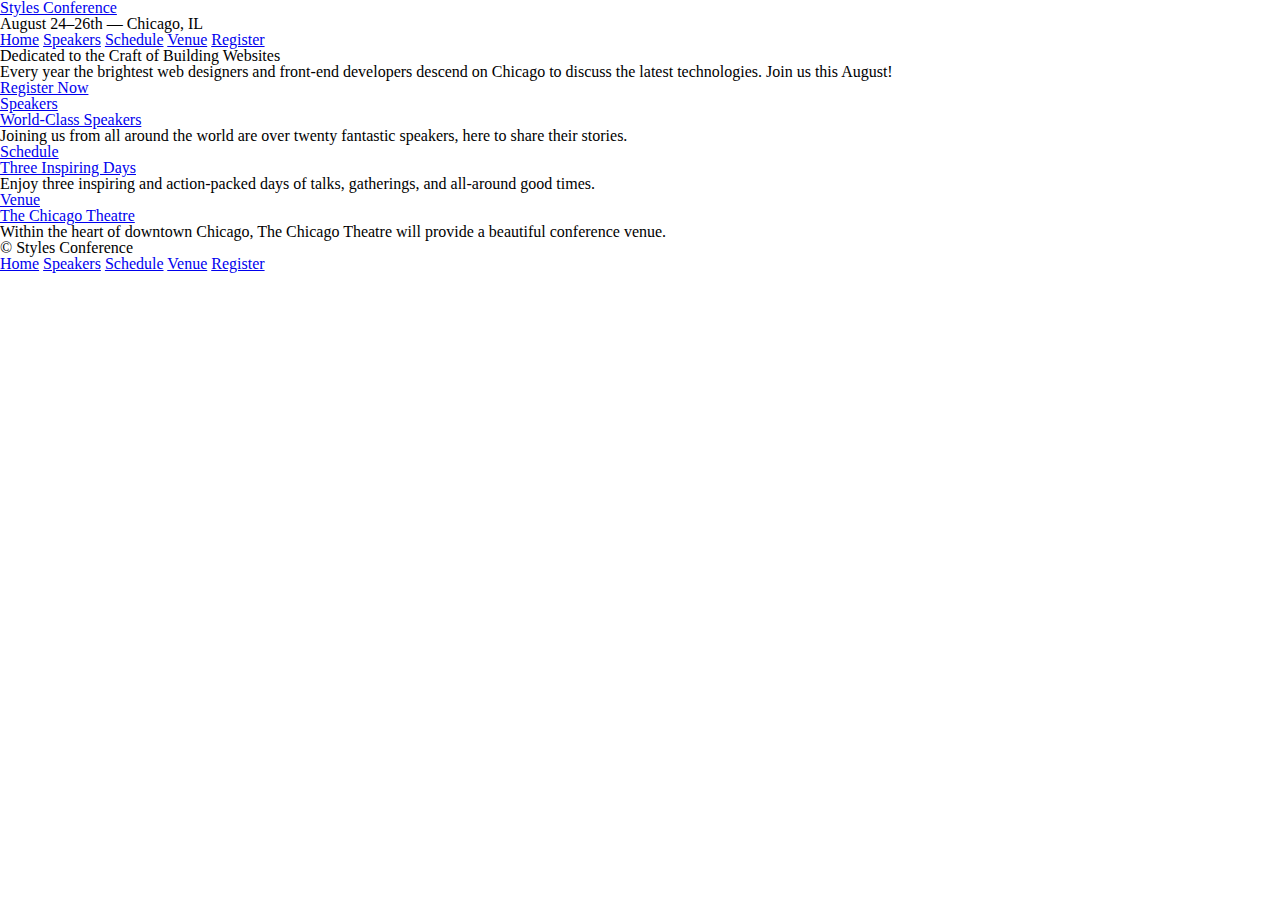
<file: index.html>
<!DOCTYPE html>
<html lang="en">

<head>
    <meta charset="utf-8">
    <title>Styles Conference</title>
    <link rel="stylesheet" href="./assets/stylesheets/main.css" <link>
</head>

<body>
    <header class="container">
        <h1>
            <a href="index.html">Styles Conference</a>
        </h1>
        <h3>August 24&ndash;26th &mdash; Chicago, IL</h3>
        <nav>
            <a href="index.html">Home</a>
            <a href="speakers.html">Speakers</a>
            <a href="schedule.html">Schedule</a>
            <a href="venue.html">Venue</a>
            <a href="register.html">Register</a>
        </nav>
    </header>
    <section class="hero container">
        <h2>Dedicated to the Craft of Building Websites</h2>
        <p>Every year the brightest web designers and front-end developers descend on Chicago to discuss the latest
            technologies. Join us this August!
        </p>
        <a class="btn btn-alt" href="register.html">Register Now</a>
    </section>
    <section class="container">
        <section>
            <a href="speakers.html">
                <h5>Speakers</h5>
                <h3>World-Class Speakers</h3>
            </a>
            <p>Joining us from all around the world are over twenty fantastic speakers, here to share their stories.</p>
        </section>
        <section>
            <a href="schedule.html">
                <h5>Schedule</h5>
                <h3>Three Inspiring Days</h3>
            </a>
            <p>Enjoy three inspiring and action-packed days of talks, gatherings, and all-around good times.</p>
        </section>
        <section>
            <a href="venue.html">
                <h5>Venue</h5>
                <h3>The Chicago Theatre</h3>
            </a>
            <p>Within the heart of downtown Chicago, The Chicago Theatre will provide a beautiful conference venue.</p>
        </section>
    </section>
    <footer class="container">
        <small>&copy; Styles Conference</small>
        <nav>
            <a href="index.html">Home</a>
            <a href="speakers.html">Speakers</a>
            <a href="schedule.html">Schedule</a>
            <a href="venue.html">Venue</a>
            <a href="register.html">Register</a>
        </nav>
    </footer>
</body>

</html>
</file>
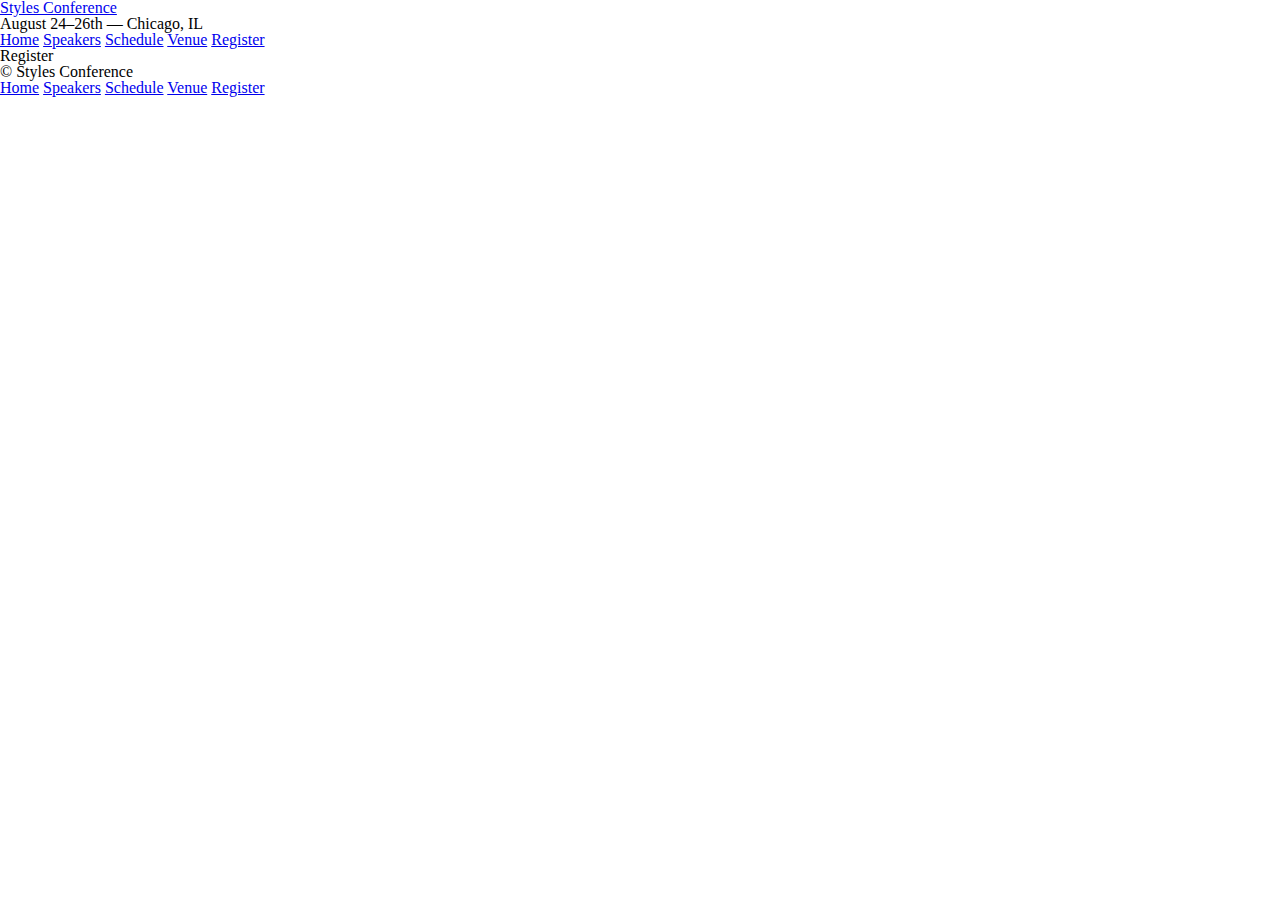
<file: register.html>
<!DOCTYPE html>
<html lang="en">

<head>
    <meta charset="utf-8">
    <title>Styles Conference</title>
    <link rel="stylesheet" href="./assets/stylesheets/main.css"<link>
</head>

<body>
    <header>
        <h1>
            <a href="index.html">Styles Conference</a>
        </h1>
        <h3>August 24&ndash;26th &mdash; Chicago, IL</h3>
        <nav>
            <a href="index.html">Home</a>
            <a href="speakers.html">Speakers</a>
            <a href="schedule.html">Schedule</a>
            <a href="venue.html">Venue</a>
            <a href="register.html">Register</a>
        </nav>
    </header>
    <section>
        Register
    </section>
    <footer>
        <small>&copy; Styles Conference</small>
        <nav>
            <a href="index.html">Home</a>
            <a href="speakers.html">Speakers</a>
            <a href="schedule.html">Schedule</a>
            <a href="venue.html">Venue</a>
            <a href="register.html">Register</a>
        </nav>
    </footer>
</body>

</html>
</file>
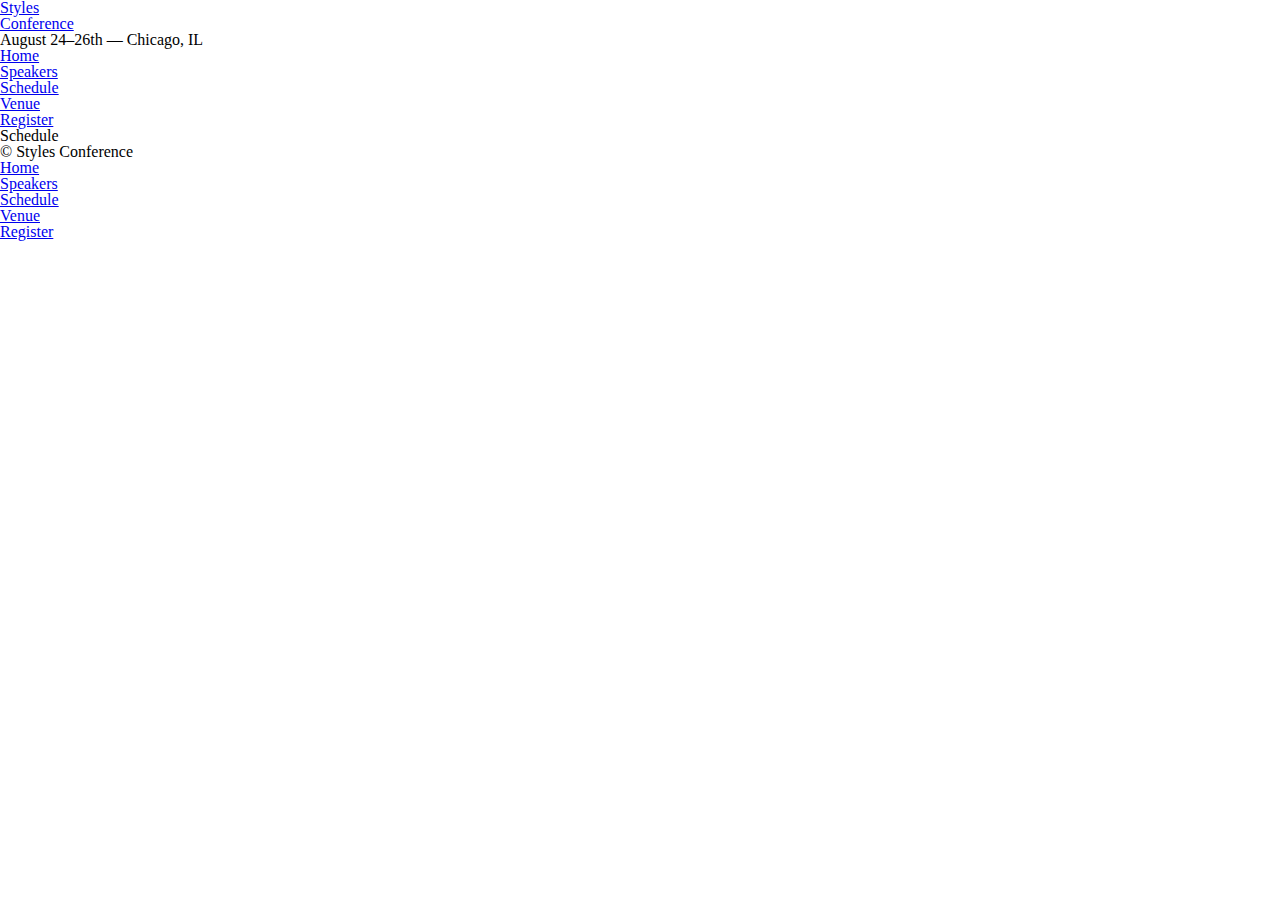
<file: schedule.html>
<!DOCTYPE html>
<html lang="en">

<head>
    <meta charset="utf-8">
    <title>Styles Conference</title>
    <link rel="stylesheet" href="./assets/stylesheets/main.css">
    <link rel="stylesheet" href="http://fonts.googleapis.com/css?family=Lato:100,300,400">
</head>

<body>
    <header class="primary-header container group">
        <h1 class="logo">
            <a href="index.html">Styles <br> Conference</a>
        </h1>
        <h3 class="tagline">August 24&ndash;26th &mdash; Chicago, IL</h3>
        <nav class="nav primary-nav">
            <ul>
                <li><a href="index.html">Home</a></li><!--
             --><li><a href="speakers.html">Speakers</a></li><!--
             --><li><a href="schedule.html">Schedule</a></li><!--
             --><li><a href="venue.html">Venue</a></li><!--
             --><li><a href="register.html">Register</a></li>
            </ul>
        </nav>
    </header>
    <section>
        Schedule
    </section>
    <footer class="primary-footer container group">
        <small>&copy; Styles Conference</small>
        <nav class="nav">
            <ul>
                <li><a href="index.html">Home</a></li><!--
                --><li><a href="speakers.html">Speakers</a></li><!--
                --><li><a href="schedule.html">Schedule</a></li><!--
                --><li><a href="venue.html">Venue</a></li><!--
                --><li><a href="register.html">Register</a></li>
            </ul>
        </nav>
    </footer>
</body>

</html>
</file>
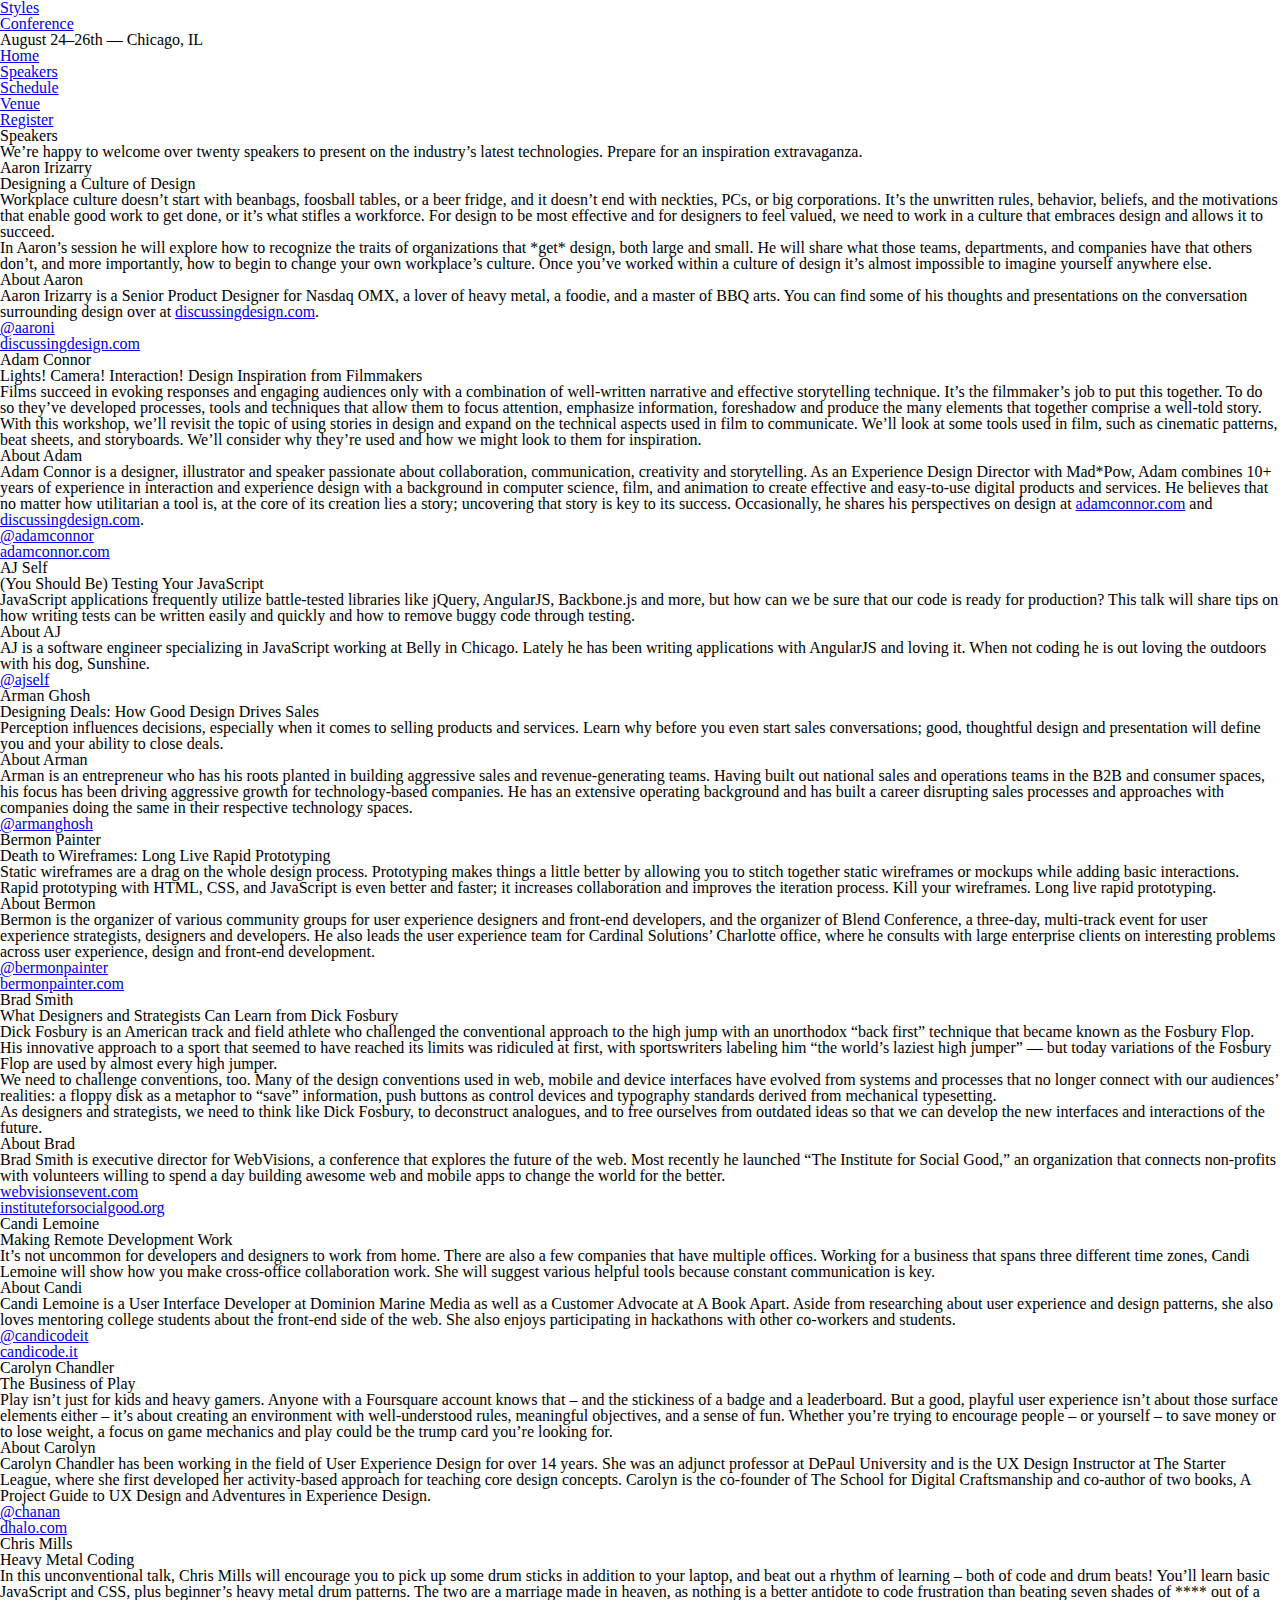
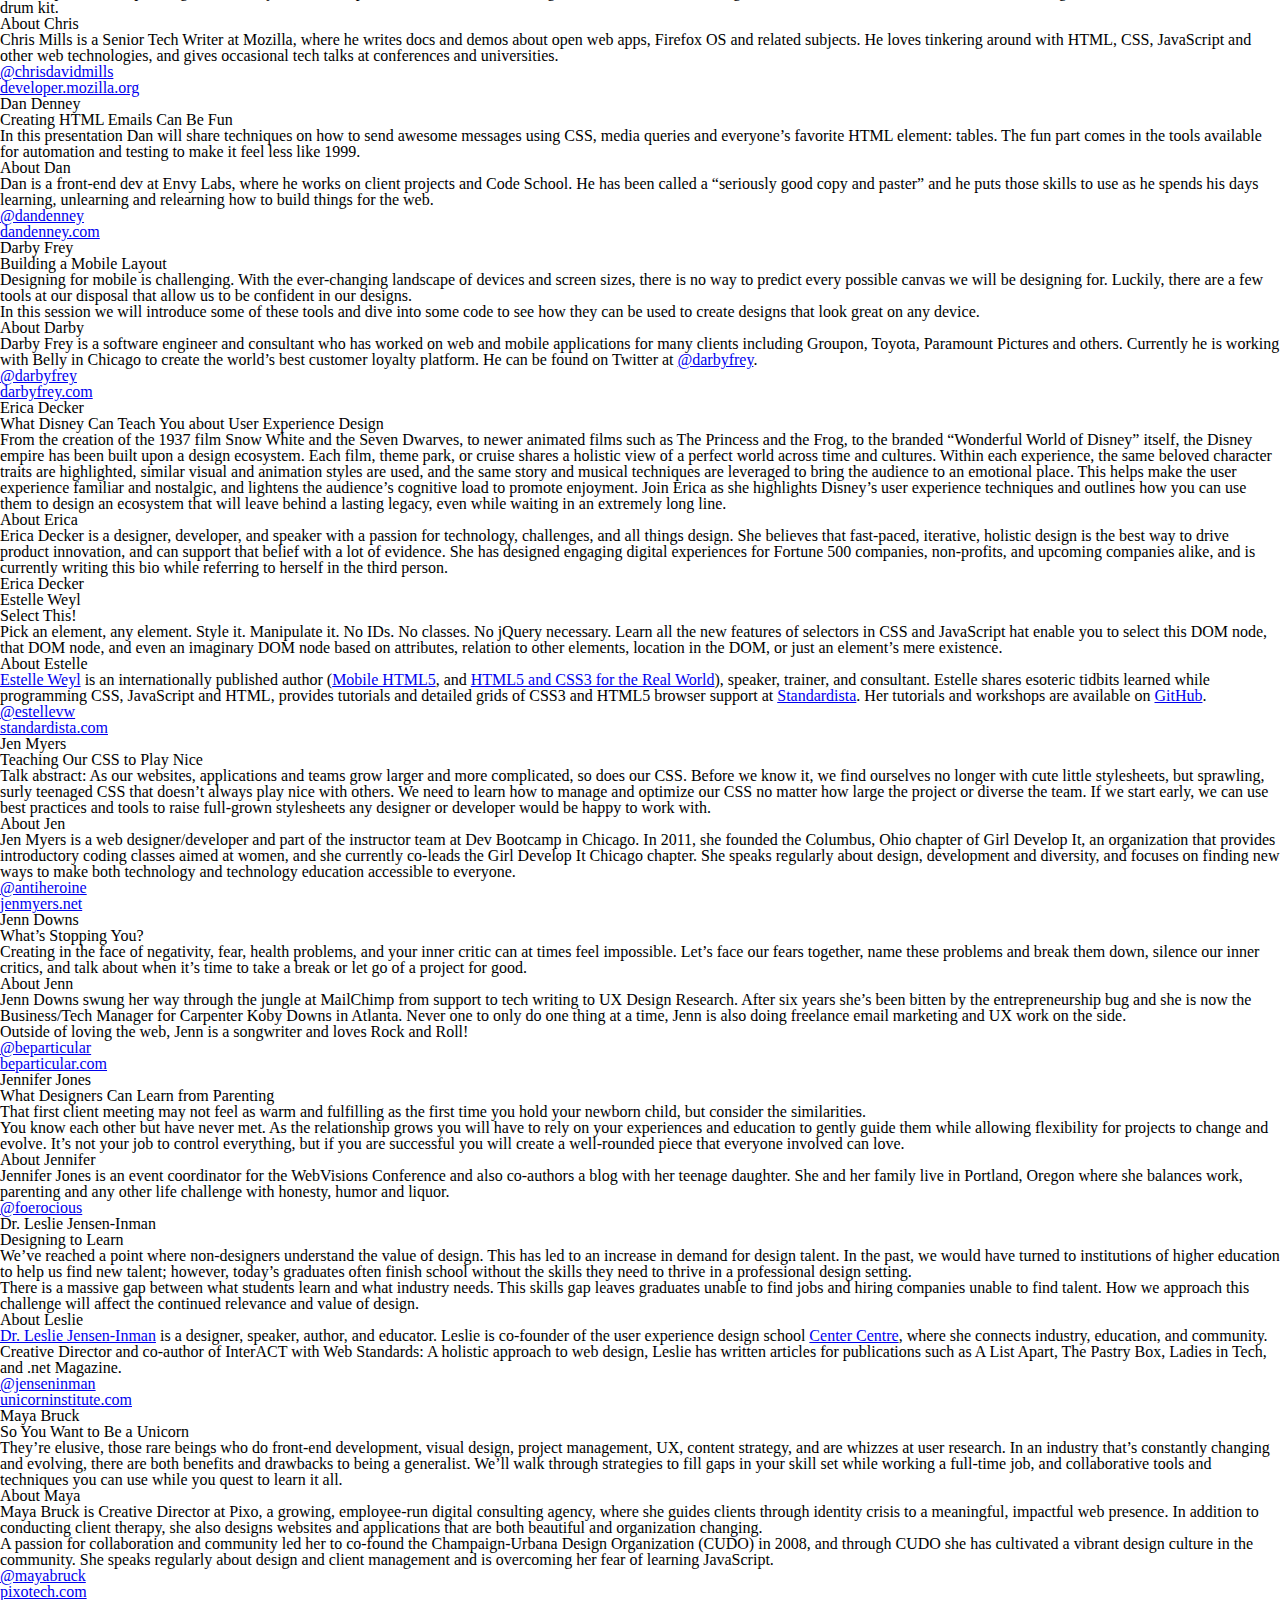
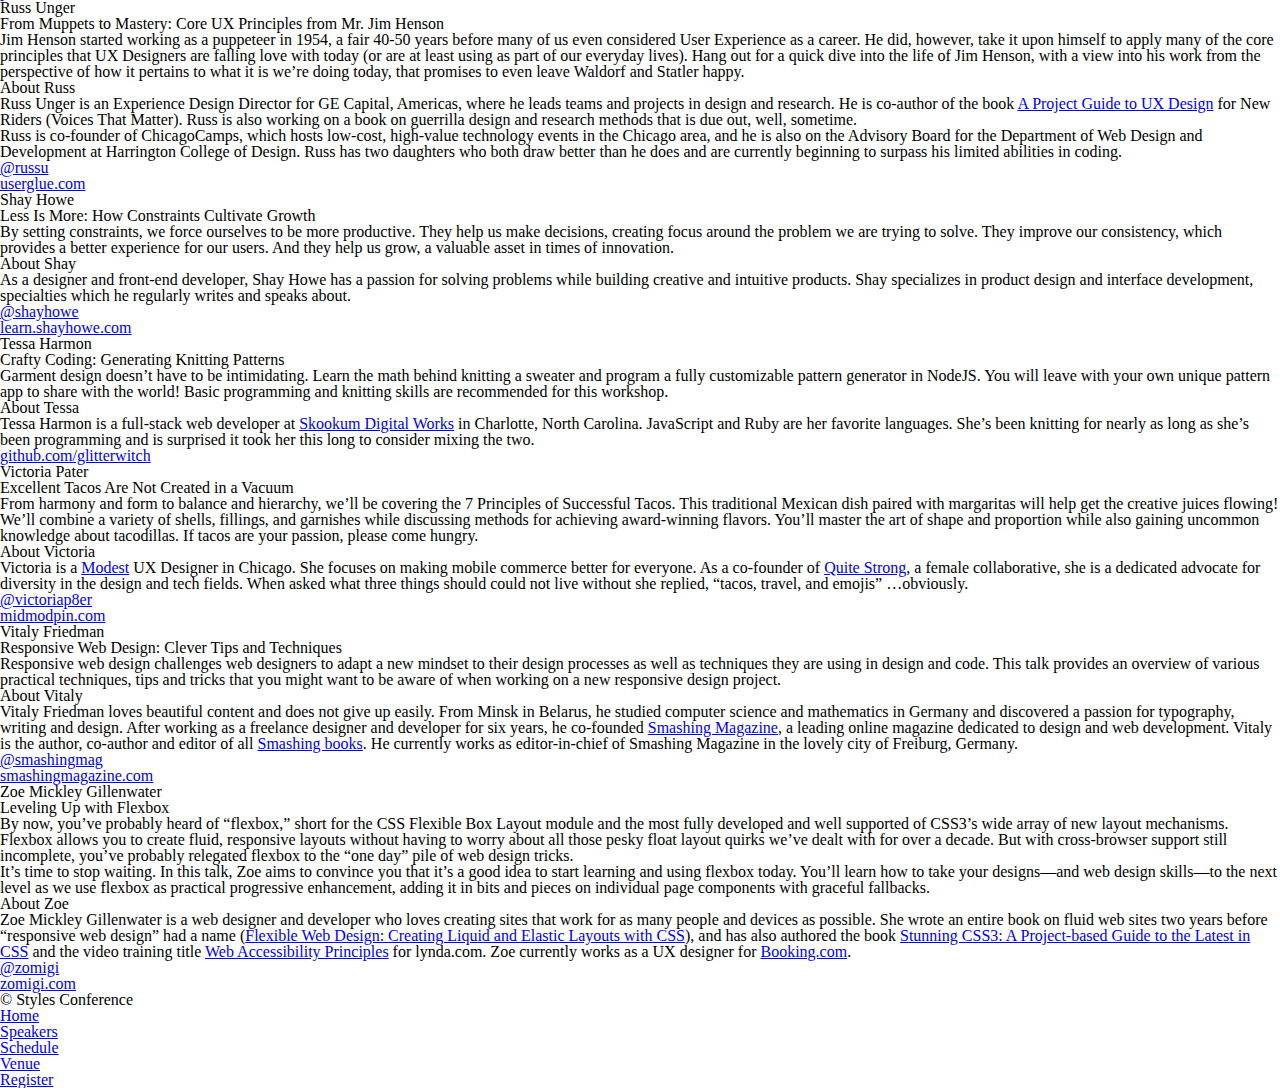
<file: speakers.html>
<!DOCTYPE html>
<html lang="en">

<head>
    <meta charset="utf-8">
    <title>Styles Conference</title>
    <link rel="stylesheet" href="./assets/stylesheets/main.css">
    <link rel="stylesheet" href="http://fonts.googleapis.com/css?family=Lato:100,300,400">
</head>

<body>
    <header class="primary-header container group">
        <h1 class="logo">
            <a href="index.html">Styles <br> Conference</a>
        </h1>
        <h3 class="tagline">August 24&ndash;26th &mdash; Chicago, IL</h3>
        <nav class="nav primary-nav">
            <ul>
                <li><a href="index.html">Home</a></li><!--
             --><li><a href="speakers.html">Speakers</a></li><!--
             --><li><a href="schedule.html">Schedule</a></li><!--
             --><li><a href="venue.html">Venue</a></li><!--
             --><li><a href="register.html">Register</a></li>
            </ul>
        </nav>
    </header>
    <section class="row-alt">
        <div class="lead container">
            <h1>Speakers</h1>
            <p>We&#8217;re happy to welcome over twenty speakers to present on the industry&#8217;s latest technologies.
                Prepare for an inspiration extravaganza.</p>
        </div>
        <section class="row">
            <div class="grid">

        <!-- Aaron Irizarry -->

        <section class="speaker" id="aaron-irizarry">

          <div class="col-2-3">

            <h2>Aaron Irizarry</h2>
            <h5>Designing a Culture of Design</h5>

            <p>Workplace culture doesn’t start with beanbags, foosball tables, or a beer fridge, and it doesn’t end with neckties, PCs, or big corporations. It’s the unwritten rules, behavior, beliefs, and the motivations that enable good work to get done, or it’s what stifles a workforce. For design to be most effective and for designers to feel valued, we need to work in a culture that embraces design and allows it to succeed.</p>

            <p>In Aaron’s session he will explore how to recognize the traits of organizations that *get* design, both large and small. He will share what those teams, departments, and companies have that others don’t, and more importantly, how to begin to change your own workplace’s culture. Once you’ve worked within a culture of design it’s almost impossible to imagine yourself anywhere else.</p>

            <h5>About Aaron</h5>

            <p>Aaron Irizarry is a Senior Product Designer for Nasdaq OMX, a lover of heavy metal, a foodie, and a master of BBQ arts. You can find some of his thoughts and presentations on the conversation surrounding design over at <a href="http://www.discussingdesign.com/">discussingdesign.com</a>.</p>

          </div><!--

          --><aside class="col-1-3">
            <div class="speaker-info">

              <ul>
                <li><a href="https://twitter.com/aaroni">@aaroni</a></li>
                <li><a href="http://www.discussingdesign.com/">discussingdesign.com</a></li>
              </ul>

            </div>
          </aside>

        </section>

        <!-- Adam Connor -->

        <section class="speaker" id="adam-connor">

          <div class="col-2-3">

            <h2>Adam Connor</h2>
            <h5>Lights! Camera! Interaction! Design Inspiration from Filmmakers</h5>

            <p>Films succeed in evoking responses and engaging audiences only with a combination of well-written narrative and effective storytelling technique. It’s the filmmaker’s job to put this together. To do so they’ve developed processes, tools and techniques that allow them to focus attention, emphasize information, foreshadow and produce the many elements that together comprise a well-told story.</p>

            <p>With this workshop, we’ll revisit the topic of using stories in design and expand on the technical aspects used in film to communicate. We’ll look at some tools used in film, such as cinematic patterns, beat sheets, and storyboards. We’ll consider why they’re used and how we might look to them for inspiration.</p>

            <h5>About Adam</h5>

            <p>Adam Connor is a designer, illustrator and speaker passionate about collaboration, communication, creativity and storytelling. As an Experience Design Director with Mad*Pow, Adam combines 10+ years of experience in interaction and experience design with a background in computer science, film, and animation to create effective and easy-to-use digital products and services. He believes that no matter how utilitarian a tool is, at the core of its creation lies a story; uncovering that story is key to its success. Occasionally, he shares his perspectives on design at <a href="http://adamconnor.com/">adamconnor.com</a> and <a href="http://www.discussingdesign.com/">discussingdesign.com</a>.</p>

          </div><!--

          --><aside class="col-1-3">
            <div class="speaker-info">

              <ul>
                <li><a href="https://twitter.com/adamconnor">@adamconnor</a></li>
                <li><a href="http://adamconnor.com/">adamconnor.com</a></li>
              </ul>

            </div>
          </aside>

        </section>

        <!-- AJ Self -->

        <section class="speaker" id="aj-self">

          <div class="col-2-3">

            <h2>AJ Self</h2>
            <h5>(You Should Be) Testing Your JavaScript</h5>

            <p>JavaScript applications frequently utilize battle-tested libraries like jQuery, AngularJS, Backbone.js and more, but how can we be sure that our code is ready for production? This talk will share tips on how writing tests can be written easily and quickly and how to remove buggy code through testing.</p>

            <h5>About AJ</h5>

            <p>AJ is a software engineer specializing in JavaScript working at Belly in Chicago. Lately he has been writing applications with AngularJS and loving it. When not coding he is out loving the outdoors with his dog, Sunshine.</p>

          </div><!--

          --><aside class="col-1-3">
            <div class="speaker-info">

              <ul>
                <li><a href="https://twitter.com/ajself">@ajself</a></li>
              </ul>

            </div>
          </aside>

        </section>

        <!-- Arman Ghosh -->

        <section class="speaker" id="arman-ghosh">

          <div class="col-2-3">

            <h2>Arman Ghosh</h2>
            <h5>Designing Deals: How Good Design Drives Sales</h5>

            <p>Perception influences decisions, especially when it comes to selling products and services. Learn why before you even start sales conversations; good, thoughtful design and presentation will define you and your ability to close deals.</p>

            <h5>About Arman</h5>

            <p>Arman is an entrepreneur who has his roots planted in building aggressive sales and revenue-generating teams. Having built out national sales and operations teams in the B2B and consumer spaces, his focus has been driving aggressive growth for technology-based companies. He has an extensive operating background and has built a career disrupting sales processes and approaches with companies doing the same in their respective technology spaces.</p>

          </div><!--

          --><aside class="col-1-3">
            <div class="speaker-info">

              <ul>
                <li><a href="https://twitter.com/armanghosh">@armanghosh</a></li>
              </ul>

            </div>
          </aside>

        </section>

        <!-- Bermon Painter -->

        <section class="speaker" id="bermon-painter">

          <div class="col-2-3">

            <h2>Bermon Painter</h2>
            <h5>Death to Wireframes: Long Live Rapid Prototyping</h5>

            <p>Static wireframes are a drag on the whole design process. Prototyping makes things a little better by allowing you to stitch together static wireframes or mockups while adding basic interactions. Rapid prototyping with HTML, CSS, and JavaScript is even better and faster; it increases collaboration and improves the iteration process. Kill your wireframes. Long live rapid prototyping.</p>

            <h5>About Bermon</h5>

            <p>Bermon is the organizer of various community groups for user experience designers and front-end developers, and the organizer of Blend Conference, a three-day, multi-track event for user experience strategists, designers and developers. He also leads the user experience team for Cardinal Solutions’ Charlotte office, where he consults with large enterprise clients on interesting problems across user experience, design and front-end development.</p>

          </div><!--

          --><aside class="col-1-3">
            <div class="speaker-info">

              <ul>
                <li><a href="https://twitter.com/bermonpainter">@bermonpainter</a></li>
                <li><a href="http://bermonpainter.com/">bermonpainter.com</a></li>
              </ul>

            </div>
          </aside>

        </section>

        <!-- Brad Smith -->

        <section class="speaker" id="brad-smith">

          <div class="col-2-3">

            <h2>Brad Smith</h2>
            <h5>What Designers and Strategists Can Learn from Dick Fosbury</h5>

            <p>Dick Fosbury is an American track and field athlete who challenged the conventional approach to the high jump with an unorthodox “back first” technique that became known as the Fosbury Flop. His innovative approach to a sport that seemed to have reached its limits was ridiculed at first, with sportswriters labeling him “the world’s laziest high jumper” — but today variations of the Fosbury Flop are used by almost every high jumper.</p>

            <p>We need to challenge conventions, too. Many of the design conventions used in web, mobile and device interfaces have evolved from systems and processes that no longer connect with our audiences’ realities: a floppy disk as a metaphor to “save” information, push buttons as control devices and typography standards derived from mechanical typesetting.</p>

            <p>As designers and strategists, we need to think like Dick Fosbury, to deconstruct analogues, and to free ourselves from outdated ideas so that we can develop the new interfaces and interactions of the future.</p>

            <h5>About Brad</h5>

            <p>Brad Smith is executive director for WebVisions, a conference that explores the future of the web. Most recently he launched “The Institute for Social Good,” an organization that connects non-profits with volunteers willing to spend a day building awesome web and mobile apps to change the world for the better.</p>

          </div><!--

          --><aside class="col-1-3">
            <div class="speaker-info">

              <ul>
                <li><a href="http://www.webvisionsevent.com/">webvisionsevent.com</a></li>
                <li><a href="http://www.instituteforsocialgood.org/">instituteforsocialgood.org</a></li>
              </ul>

            </div>
          </aside>

        </section>

        <!-- Candi Lemoine -->

        <section class="speaker" id="candi-lemoine">

          <div class="col-2-3">

            <h2>Candi Lemoine</h2>
            <h5>Making Remote Development Work</h5>

            <p>It’s not uncommon for developers and designers to work from home. There are also a few companies that have multiple offices. Working for a business that spans three different time zones, Candi Lemoine will show how you make cross-office collaboration work. She will suggest various helpful tools because constant communication is key.</p>

            <h5>About Candi</h5>

            <p>Candi Lemoine is a User Interface Developer at Dominion Marine Media as well as a Customer Advocate at A Book Apart. Aside from researching about user experience and design patterns, she also loves mentoring college students about the front-end side of the web. She also enjoys participating in hackathons with other co-workers and students.</p>

          </div><!--

          --><aside class="col-1-3">
            <div class="speaker-info">

              <ul>
                <li><a href="https://twitter.com/candicodeit">@candicodeit</a></li>
                <li><a href="http://candicode.it/">candicode.it</a></li>
              </ul>

            </div>
          </aside>

        </section>

        <!-- Carolyn Chandler -->

        <section class="speaker" id="carolyn-chandler">

          <div class="col-2-3">

            <h2>Carolyn Chandler</h2>
            <h5>The Business of Play</h5>

            <p>Play isn’t just for kids and heavy gamers. Anyone with a Foursquare account knows that – and the stickiness of a badge and a leaderboard. But a good, playful user experience isn’t about those surface elements either – it’s about creating an environment with well-understood rules, meaningful objectives, and a sense of fun. Whether you’re trying to encourage people – or yourself – to save money or to lose weight, a focus on game mechanics and play could be the trump card you’re looking for.</p>

            <h5>About Carolyn</h5>

            <p>Carolyn Chandler has been working in the field of User Experience Design for over 14 years. She was an adjunct professor at DePaul University and is the UX Design Instructor at The Starter League, where she first developed her activity-based approach for teaching core design concepts. Carolyn is the co-founder of The School for Digital Craftsmanship and co-author of two books, <cite>A Project Guide to UX Design</cite> and <cite>Adventures in Experience Design</cite>.</p>

          </div><!--

          --><aside class="col-1-3">
            <div class="speaker-info">

              <ul>
                <li><a href="https://twitter.com/chanan">@chanan</a></li>
                <li><a href="http://www.dhalo.com/">dhalo.com</a></li>
              </ul>

            </div>
          </aside>

        </section>

        <!-- Chris Mills -->

        <section class="speaker" id="chris-mills">

          <div class="col-2-3">

            <h2>Chris Mills</h2>
            <h5>Heavy Metal Coding</h5>

            <p>In this unconventional talk, Chris Mills will encourage you to pick up some drum sticks in addition to your laptop, and beat out a rhythm of learning – both of code and drum beats! You’ll learn basic JavaScript and CSS, plus beginner’s heavy metal drum patterns. The two are a marriage made in heaven, as nothing is a better antidote to code frustration than beating seven shades of **** out of a drum kit.</p>

            <h5>About Chris</h5>

            <p>Chris Mills is a Senior Tech Writer at Mozilla, where he writes docs and demos about open web apps, Firefox OS and related subjects. He loves tinkering around with HTML, CSS, JavaScript and other web technologies, and gives occasional tech talks at conferences and universities.</p>

          </div><!--

          --><aside class="col-1-3">
            <div class="speaker-info">

              <ul>
                <li><a href="https://twitter.com/chrisdavidmills">@chrisdavidmills</a></li>
                <li><a href="https://developer.mozilla.org/">developer.mozilla.org</a></li>
              </ul>

            </div>
          </aside>

        </section>

        <!-- Dan Denney -->

        <section class="speaker" id="dan-denney">

          <div class="col-2-3">

            <h2>Dan Denney</h2>
            <h5>Creating HTML Emails Can Be Fun</h5>

            <p>In this presentation Dan will share techniques on how to send awesome messages using CSS, media queries and everyone’s favorite HTML element: tables. The fun part comes in the tools available for automation and testing to make it feel less like 1999.</p>

            <h5>About Dan</h5>

            <p>Dan is a front-end dev at Envy Labs, where he works on client projects and Code School. He has been called a “seriously good copy and paster” and he puts those skills to use as he spends his days learning, unlearning and relearning how to build things for the web.</p>

          </div><!--

          --><aside class="col-1-3">
            <div class="speaker-info">

              <ul>
                <li><a href="https://twitter.com/dandenney">@dandenney</a></li>
                <li><a href="http://dandenney.com/">dandenney.com</a></li>
              </ul>

            </div>
          </aside>

        </section>

        <!-- Darby Frey -->

        <section class="speaker" id="darby-frey">

          <div class="col-2-3">

            <h2>Darby Frey</h2>
            <h5>Building a Mobile Layout</h5>

            <p>Designing for mobile is challenging. With the ever-changing landscape of devices and screen sizes, there is no way to predict every possible canvas we will be designing for. Luckily, there are a few tools at our disposal that allow us to be confident in our designs.</p>

            <p>In this session we will introduce some of these tools and dive into some code to see how they can be used to create designs that look great on any device.</p>

            <h5>About Darby</h5>

            <p>Darby Frey is a software engineer and consultant who has worked on web and mobile applications for many clients including Groupon, Toyota, Paramount Pictures and others. Currently he is working with Belly in Chicago to create the world’s best customer loyalty platform. He can be found on Twitter at <a href="https://twitter.com/darbyfrey">@darbyfrey</a>.</p>

          </div><!--

          --><aside class="col-1-3">
            <div class="speaker-info">

              <ul>
                <li><a href="https://twitter.com/darbyfrey">@darbyfrey</a></li>
                <li><a href="http://darbyfrey.com/">darbyfrey.com</a></li>
              </ul>

            </div>
          </aside>

        </section>

        <!-- Erica Decker -->

        <section class="speaker" id="erica-decker">

          <div class="col-2-3">

            <h2>Erica Decker</h2>
            <h5>What Disney Can Teach You about User Experience Design</h5>

            <p>From the creation of the 1937 film <cite>Snow White and the Seven Dwarves</cite>, to newer animated films such as <cite>The Princess and the Frog</cite>, to the branded “Wonderful World of Disney” itself, the Disney empire has been built upon a design ecosystem. Each film, theme park, or cruise shares a holistic view of a perfect world across time and cultures. Within each experience, the same beloved character traits are highlighted, similar visual and animation styles are used, and the same story and musical techniques are leveraged to bring the audience to an emotional place. This helps make the user experience familiar and nostalgic, and lightens the audience’s cognitive load to promote enjoyment. Join Erica as she highlights Disney’s user experience techniques and outlines how you can use them to design an ecosystem that will leave behind a lasting legacy, even while waiting in an extremely long line.</p>

            <h5>About Erica</h5>

            <p>Erica Decker is a designer, developer, and speaker with a passion for technology, challenges, and all things design. She believes that fast-paced, iterative, holistic design is the best way to drive product innovation, and can support that belief with a lot of evidence. She has designed engaging digital experiences for Fortune 500 companies, non-profits, and upcoming companies alike, and is currently writing this bio while referring to herself in the third person.</p>

          </div><!--

          --><aside class="col-1-3">
            <div class="speaker-info">

              <ul>
                <li>Erica Decker</li>
              </ul>

            </div>
          </aside>

        </section>

        <!-- Estelle Weyl -->

        <section class="speaker" id="estelle-weyl">

          <div class="col-2-3">

            <h2>Estelle Weyl</h2>
            <h5>Select This!</h5>

            <p>Pick an element, any element. Style it. Manipulate it. No IDs. No classes. No jQuery necessary. Learn all the new features of selectors in CSS and JavaScript hat enable you to select this DOM node, that DOM node, and even an imaginary DOM node based on attributes, relation to other elements, location in the DOM, or just an element’s mere existence.</p>

            <h5>About Estelle</h5>

            <p><a href="https://twitter.com/estellevw">Estelle Weyl</a> is an internationally published author (<cite><a href="http://shop.oreilly.com/product/0636920021711.do">Mobile HTML5</a></cite>, and <cite><a href="http://shop.oreilly.com/product/9780980846904.do">HTML5 and CSS3 for the Real World</a></cite>), speaker, trainer, and consultant. Estelle shares esoteric tidbits learned while programming CSS, JavaScript and HTML, provides tutorials and detailed grids of CSS3 and HTML5 browser support at <a href="http://www.standardista.com/">Standardista</a>. Her tutorials and workshops are available on <a href="http://estelle.github.io/">GitHub</a>.</p>

          </div><!--

          --><aside class="col-1-3">
            <div class="speaker-info">

              <ul>
                <li><a href="https://twitter.com/estellevw">@estellevw</a></li>
                <li><a href="http://standardista.com/">standardista.com</a></li>
              </ul>

            </div>
          </aside>

        </section>

        <!-- Jen Myers -->

        <section class="speaker" id="jen-myers">

          <div class="col-2-3">

            <h2>Jen Myers</h2>
            <h5>Teaching Our CSS to Play Nice</h5>

            <p>Talk abstract: As our websites, applications and teams grow larger and more complicated, so does our CSS. Before we know it, we find ourselves no longer with cute little stylesheets, but sprawling, surly teenaged CSS that doesn’t always play nice with others. We need to learn how to manage and optimize our CSS no matter how large the project or diverse the team. If we start early, we can use best practices and tools to raise full-grown stylesheets any designer or developer would be happy to work with.</p>

            <h5>About Jen</h5>

            <p>Jen Myers is a web designer/developer and part of the instructor team at Dev Bootcamp in Chicago. In 2011, she founded the Columbus, Ohio chapter of Girl Develop It, an organization that provides introductory coding classes aimed at women, and she currently co-leads the Girl Develop It Chicago chapter. She speaks regularly about design, development and diversity, and focuses on finding new ways to make both technology and technology education accessible to everyone.</p>

          </div><!--

          --><aside class="col-1-3">
            <div class="speaker-info">

              <ul>
                <li><a href="https://twitter.com/antiheroine">@antiheroine</a></li>
                <li><a href="http://jenmyers.net/">jenmyers.net</a></li>
              </ul>

            </div>
          </aside>

        </section>

        <!-- Jenn Downs -->

        <section class="speaker" id="jenn-downs">

          <div class="col-2-3">

            <h2>Jenn Downs</h2>
            <h5>What’s Stopping You?</h5>

            <p>Creating in the face of negativity, fear, health problems, and your inner critic can at times feel impossible. Let’s face our fears together, name these problems and break them down, silence our inner critics, and talk about when it’s time to take a break or let go of a project for good.</p>

            <h5>About Jenn</h5>

            <p>Jenn Downs swung her way through the jungle at MailChimp from support to tech writing to UX Design Research. After six years she’s been bitten by the entrepreneurship bug and she is now the Business/Tech Manager for Carpenter Koby Downs in Atlanta. Never one to only do one thing at a time, Jenn is also doing freelance email marketing and UX work on the side.</p>

            <p>Outside of loving the web, Jenn is a songwriter and loves Rock and Roll!</p>

          </div><!--

          --><aside class="col-1-3">
            <div class="speaker-info">

              <ul>
                <li><a href="https://twitter.com/beparticular">@beparticular</a></li>
                <li><a href="http://beparticular.com/">beparticular.com</a></li>
              </ul>

            </div>
          </aside>

        </section>

        <!-- Jennifer Jones -->

        <section class="speaker" id="jennifer-jones">

          <div class="col-2-3">

            <h2>Jennifer Jones</h2>
            <h5>What Designers Can Learn from Parenting</h5>

            <p>That first client meeting may not feel as warm and fulfilling as the first time you hold your newborn child, but consider the similarities.</p>

            <p>You know each other but have never met. As the relationship grows you will have to rely on your experiences and education to gently guide them while allowing flexibility for projects to change and evolve. It’s not your job to control everything, but if you are successful you will create a well-rounded piece that everyone involved can love.</p>

            <h5>About Jennifer</h5>

            <p>Jennifer Jones is an event coordinator for the WebVisions Conference and also co-authors a blog with her teenage daughter. She and her family live in Portland, Oregon where she balances work, parenting and any other life challenge with honesty, humor and liquor.</p>

          </div><!--

          --><aside class="col-1-3">
            <div class="speaker-info">

              <ul>
                <li><a href="https://twitter.com/Foerocious">@foerocious</a></li>
              </ul>

            </div>
          </aside>

        </section>

        <!-- Leslie Jensen-Inman -->

        <section class="speaker" id="leslie-jensen-inman">

          <div class="col-2-3">

            <h2>Dr. Leslie Jensen-Inman</h2>
            <h5>Designing to Learn</h5>

            <p>We’ve reached a point where non-designers understand the value of design. This has led to an increase in demand for design talent. In the past, we would have turned to institutions of higher education to help us find new talent; however, today’s graduates often finish school without the skills they need to thrive in a professional design setting.</p>

            <p>There is a massive gap between what students learn and what industry needs. This skills gap leaves graduates unable to find jobs and hiring companies unable to find talent. How we approach this challenge will affect the continued relevance and value of design.</p>

            <h5>About Leslie</h5>

            <p><a href="http://www.jenseninman.com">Dr. Leslie Jensen-Inman</a> is a designer, speaker, author, and educator. Leslie is co-founder of the user experience design school <a href="http://www.centercentre.com">Center Centre</a>, where she connects industry, education, and community. Creative Director and co-author of <cite>InterACT with Web Standards: A holistic approach to web design</cite>, Leslie has written articles for publications such as <cite>A List Apart</cite>, <cite>The Pastry Box</cite>, <cite>Ladies in Tech</cite>, and <cite>.net Magazine</cite>.</p>

          </div><!--

          --><aside class="col-1-3">
            <div class="speaker-info">

              <ul>
                <li><a href="https://twitter.com/jenseninman">@jenseninman</a></li>
                <li><a href="http://unicorninstitute.com/">unicorninstitute.com</a></li>
              </ul>

            </div>
          </aside>

        </section>

        <!-- Maya Bruck -->

        <section class="speaker" id="maya-bruck">

          <div class="col-2-3">

            <h2>Maya Bruck</h2>
            <h5>So You Want to Be a Unicorn</h5>

            <p>They’re elusive, those rare beings who do front-end development, visual design, project management, UX, content strategy, and are whizzes at user research. In an industry that’s constantly changing and evolving, there are both benefits and drawbacks to being a generalist. We’ll walk through strategies to fill gaps in your skill set while working a full-time job, and collaborative tools and techniques you can use while you quest to learn it all.</p>

            <h5>About Maya</h5>

            <p>Maya Bruck is Creative Director at Pixo, a growing, employee-run digital consulting agency, where she guides clients through identity crisis to a meaningful, impactful web presence. In addition to conducting client therapy, she also designs websites and applications that are both beautiful and organization changing.</p>

            <p>A passion for collaboration and community led her to co-found the Champaign-Urbana Design Organization (CUDO) in 2008, and through CUDO she has cultivated a vibrant design culture in the community. She speaks regularly about design and client management and is overcoming her fear of learning JavaScript.</p>

          </div><!--

          --><aside class="col-1-3">
            <div class="speaker-info">

              <ul>
                <li><a href="https://twitter.com/mayabruck">@mayabruck</a></li>
                <li><a href="http://pixotech.com/">pixotech.com</a></li>
              </ul>

            </div>
          </aside>

        </section>

        <!-- Russ Unger -->

        <section class="speaker" id="russ-unger">

          <div class="col-2-3">

            <h2>Russ Unger</h2>
            <h5>From Muppets to Mastery: Core UX Principles from Mr. Jim Henson</h5>

            <p>Jim Henson started working as a puppeteer in 1954, a fair 40-50 years before many of us even considered User Experience as a career. He did, however, take it upon himself to apply many of the core principles that UX Designers are falling love with today (or are at least using as part of our everyday lives). Hang out for a quick dive into the life of Jim Henson, with a view into his work from the perspective of how it pertains to what it is we’re doing today, that promises to even leave Waldorf and Statler happy.</p>

            <h5>About Russ</h5>

            <p>Russ Unger is an Experience Design Director for GE Capital, Americas, where he leads teams and projects in design and research. He is co-author of the book <cite><a href="http://projectuxd.com/">A Project Guide to UX Design</a></cite> for New Riders (Voices That Matter). Russ is also working on a book on guerrilla design and research methods that is due out, well, sometime.</p>

            <p>Russ is co-founder of ChicagoCamps, which hosts low-cost, high-value technology events in the Chicago area, and he is also on the Advisory Board for the Department of Web Design and Development at Harrington College of Design. Russ has two daughters who both draw better than he does and are currently beginning to surpass his limited abilities in coding.</p>

          </div><!--

          --><aside class="col-1-3">
            <div class="speaker-info">

              <ul>
                <li><a href="https://twitter.com/russu">@russu</a></li>
                <li><a href="http://www.userglue.com/">userglue.com</a></li>
              </ul>

            </div>
          </aside>

        </section>

        <!-- Shay Howe -->

        <section class="speaker" id="shay-howe">

          <div class="col-2-3">

            <h2>Shay Howe</h2>
            <h5>Less Is More: How Constraints Cultivate Growth</h5>

            <p>By setting constraints, we force ourselves to be more productive. They help us make decisions, creating focus around the problem we are trying to solve. They improve our consistency, which provides a better experience for our users. And they help us grow, a valuable asset in times of innovation.</p>

            <h5>About Shay</h5>

            <p>As a designer and front-end developer, Shay Howe has a passion for solving problems while building creative and intuitive products. Shay specializes in product design and interface development, specialties which he regularly writes and speaks about.</p>

          </div><!--

          --><aside class="col-1-3">
            <div class="speaker-info">

              <ul>
                <li><a href="https://twitter.com/shayhowe">@shayhowe</a></li>
                <li><a href="https://learn.shayhowe.com/">learn.shayhowe.com</a></li>
              </ul>

            </div>
          </aside>

        </section>

        <!-- Tessa Harmon -->

        <section class="speaker" id="tessa-harmon">

          <div class="col-2-3">

            <h2>Tessa Harmon</h2>
            <h5>Crafty Coding: Generating Knitting Patterns</h5>

            <p>Garment design doesn’t have to be intimidating. Learn the math behind knitting a sweater and program a fully customizable pattern generator in NodeJS. You will leave with your own unique pattern app to share with the world! Basic programming and knitting skills are recommended for this workshop.</p>

            <h5>About Tessa</h5>

            <p>Tessa Harmon is a full-stack web developer at <a href="http://www.skookum.com/">Skookum Digital Works</a> in Charlotte, North Carolina. JavaScript and Ruby are her favorite languages. She’s been knitting for nearly as long as she’s been programming and is surprised it took her <em>this</em> long to consider mixing the two.</p>

          </div><!--

          --><aside class="col-1-3">
            <div class="speaker-info">

              <ul>
                <li><a href="https://github.com/glitterwitch/">github.com/glitterwitch</a></li>
              </ul>

            </div>
          </aside>

        </section>

        <!-- Victoria Pater -->

        <section class="speaker" id="victoria-pater">

          <div class="col-2-3">

            <h2>Victoria Pater</h2>
            <h5>Excellent Tacos Are Not Created in a Vacuum</h5>

            <p>From harmony and form to balance and hierarchy, we’ll be covering the 7 Principles of Successful Tacos. This traditional Mexican dish paired with margaritas will help get the creative juices flowing! We’ll combine a variety of shells, fillings, and garnishes while discussing methods for achieving award-winning flavors. You’ll master the art of shape and proportion while also gaining uncommon knowledge about tacodillas. If tacos are your passion, please come hungry.</p>

            <h5>About Victoria</h5>

            <p>Victoria is a <a href="http://www.modest.com/">Modest</a> UX Designer in Chicago. She focuses on making mobile commerce better for everyone. As a co-founder of <a href="http://quitestrong.com/">Quite Strong</a>, a female collaborative, she is a dedicated advocate for diversity in the design and tech fields. When asked what three things should could not live without she replied, “tacos, travel, and emojis” …obviously.</p>

          </div><!--

          --><aside class="col-1-3">
            <div class="speaker-info">

              <ul>
                <li><a href="https://twitter.com/victoriap8er">@victoriap8er</a></li>
                <li><a href="http://midmodpin.com/">midmodpin.com</a></li>
              </ul>

            </div>
          </aside>

        </section>

        <!-- Vitaly Friedman -->

        <section class="speaker" id="vitaly-friedman">

          <div class="col-2-3">

            <h2>Vitaly Friedman</h2>
            <h5>Responsive Web Design: Clever Tips and Techniques</h5>

            <p>Responsive web design challenges web designers to adapt a new mindset to their design processes as well as techniques they are using in design and code. This talk provides an overview of various practical techniques, tips and tricks that you might want to be aware of when working on a new responsive design project.</p>

            <h5>About Vitaly</h5>

            <p>Vitaly Friedman loves beautiful content and does not give up easily. From Minsk in Belarus, he studied computer science and mathematics in Germany and discovered a passion for typography, writing and design. After working as a freelance designer and developer for six years, he co-founded <cite><a href="http://smashingmagazine.com/">Smashing Magazine</a></cite>, a leading online magazine dedicated to design and web development. Vitaly is the author, co-author and editor of all <a href="https://shop.smashingmagazine.com">Smashing books</a>. He currently works as editor-in-chief of <cite>Smashing Magazine</cite> in the lovely city of Freiburg, Germany.</p>

          </div><!--

          --><aside class="col-1-3">
            <div class="speaker-info">

              <ul>
                <li><a href="https://twitter.com/smashingmag">@smashingmag</a></li>
                <li><a href="http://smashingmagazine.com/">smashingmagazine.com</a></li>
              </ul>

            </div>
          </aside>

        </section>

        <!-- Zoe Mickley Gillenwater -->

        <section id="zoe-mickley-gillenwater">

          <div class="col-2-3">

            <h2>Zoe Mickley Gillenwater</h2>
            <h5>Leveling Up with Flexbox</h5>

            <p>By now, you’ve probably heard of “flexbox,” short for the CSS Flexible Box Layout module and the most fully developed and well supported of CSS3’s wide array of new layout mechanisms. Flexbox allows you to create fluid, responsive layouts without having to worry about all those pesky float layout quirks we’ve dealt with for over a decade. But with cross-browser support still incomplete, you’ve probably relegated flexbox to the “one day” pile of web design tricks.</p>

            <p>It’s time to stop waiting. In this talk, Zoe aims to convince you that it’s a good idea to start learning and using flexbox today. You’ll learn how to take your designs—and web design skills—to the next level as we use flexbox as practical progressive enhancement, adding it in bits and pieces on individual page components with graceful fallbacks.</p>

            <h5>About Zoe</h5>

            <p>Zoe Mickley Gillenwater is a web designer and developer who loves creating sites that work for as many people and devices as possible. She wrote an entire book on fluid web sites two years before “responsive web design” had a name (<cite><a href="http://www.flexiblewebbook.com/">Flexible Web Design: Creating Liquid and Elastic Layouts with CSS</a></cite>), and has also authored the book <cite><a href="http://www.stunningcss3.com/">Stunning CSS3: A Project-based Guide to the Latest in CSS</a></cite> and the video training title <cite><a href="http://zomigi.com/publications/#pub-accessibility">Web Accessibility Principles</a></cite> for lynda.com. Zoe currently works as a UX designer for <a href="http://www.booking.com/">Booking.com</a>.</p>

          </div><!--

          --><aside class="col-1-3">
            <div class="speaker-info">

              <ul>
                <li><a href="https://twitter.com/zomigi">@zomigi</a></li>
                <li><a href="http://zomigi.com/">zomigi.com</a></li>
              </ul>

            </div>
          </aside>

        </section>

      </div>
        </section>
    </section>
    <footer class="primary-footer container group">
        <small>&copy; Styles Conference</small>
        <nav class="nav">
            <ul>
                <li><a href="index.html">Home</a></li><!--
                --><li><a href="speakers.html">Speakers</a></li><!--
                --><li><a href="schedule.html">Schedule</a></li><!--
                --><li><a href="venue.html">Venue</a></li><!--
                --><li><a href="register.html">Register</a></li>
            </ul>
        </nav>
    </footer>
</body>

</html>
</file>
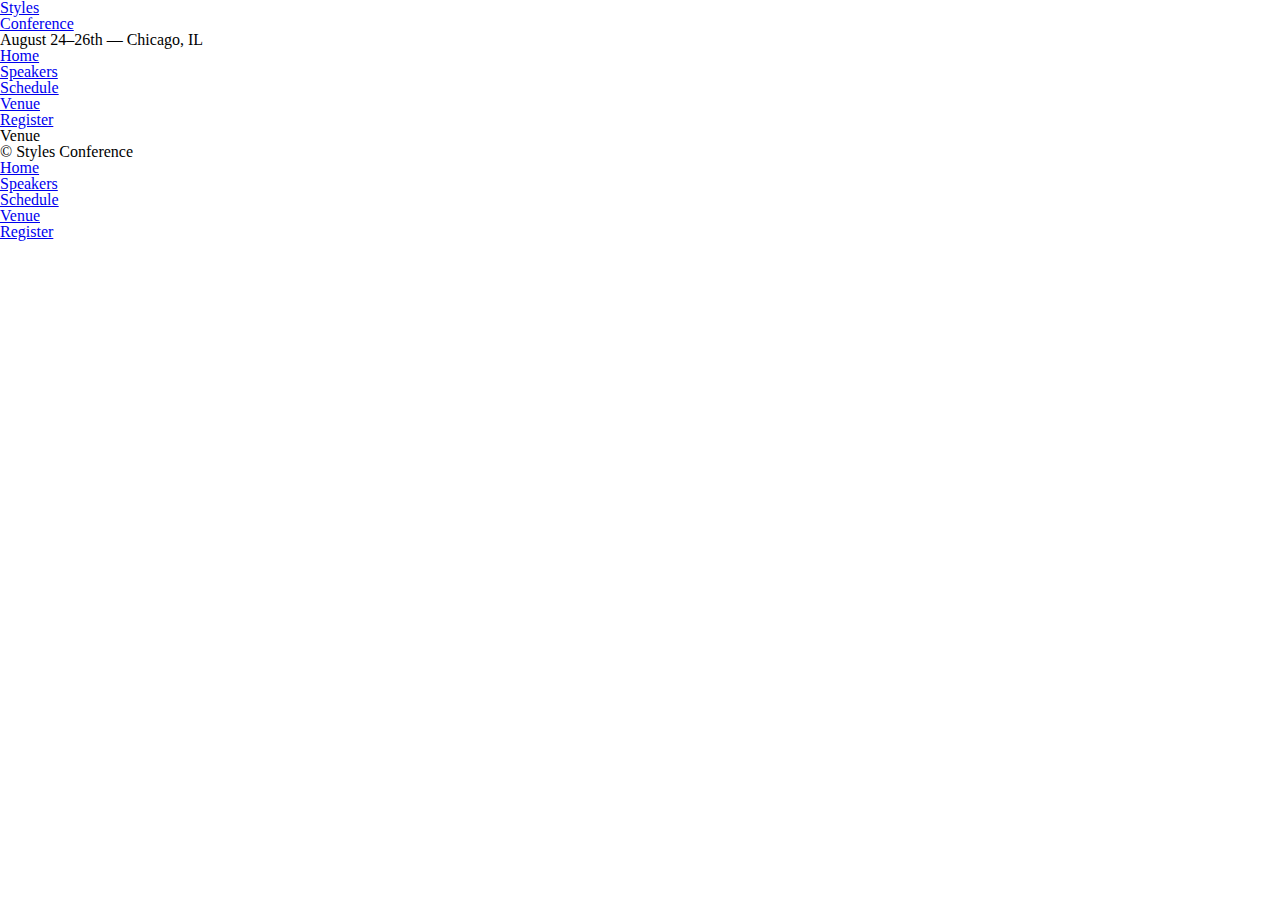
<file: venue.html>
<!DOCTYPE html>
<html lang="en">

<head>
    <meta charset="utf-8">
    <title>Styles Conference</title>
    <link rel="stylesheet" href="./assets/stylesheets/main.css">
    <link rel="stylesheet" href="http://fonts.googleapis.com/css?family=Lato:100,300,400">
</head>

<body>
    <header class="primary-header container group">
        <h1 class="logo">
            <a href="index.html">Styles <br> Conference</a>
        </h1>
        <h3 class="tagline">August 24&ndash;26th &mdash; Chicago, IL</h3>
        <nav class="nav primary-nav">
            <ul>
                <li><a href="index.html">Home</a></li><!--
             --><li><a href="speakers.html">Speakers</a></li><!--
             --><li><a href="schedule.html">Schedule</a></li><!--
             --><li><a href="venue.html">Venue</a></li><!--
             --><li><a href="register.html">Register</a></li>
            </ul>
        </nav>
    </header>
    <section>
        Venue
    </section>
    <footer class="primary-footer container group">
        <small>&copy; Styles Conference</small>
        <nav class="nav">
            <ul>
                <li><a href="index.html">Home</a></li><!--
                --><li><a href="speakers.html">Speakers</a></li><!--
                --><li><a href="schedule.html">Schedule</a></li><!--
                --><li><a href="venue.html">Venue</a></li><!--
                --><li><a href="register.html">Register</a></li>
            </ul>
        </nav>
    </footer>
</body>

</html>
</file>
<file: assets/stylesheets/main.css>
/* http://meyerweb.com/eric/tools/css/reset/ 
   v2.0 | 20110126
   License: none (public domain)
*/

html, body, div, span, applet, object, iframe,
h1, h2, h3, h4, h5, h6, p, blockquote, pre,
a, abbr, acronym, address, big, cite, code,
del, dfn, em, img, ins, kbd, q, s, samp,
small, strike, strong, sub, sup, tt, var,
b, u, i, center,
dl, dt, dd, ol, ul, li,
fieldset, form, label, legend,
table, caption, tbody, tfoot, thead, tr, th, td,
article, aside, canvas, details, embed, 
figure, figcaption, footer, header, hgroup, 
menu, nav, output, ruby, section, summary,
time, mark, audio, video {
	margin: 0;
	padding: 0;
	border: 0;
	font-size: 100%;
	font: inherit;
	vertical-align: baseline;
}
/* HTML5 display-role reset for older browsers */
article, aside, details, figcaption, figure, 
footer, header, hgroup, menu, nav, section {
	display: block;
}
body {
	line-height: 1;
}
ol, ul {
	list-style: none;
}
blockquote, q {
	quotes: none;
}
blockquote:before, blockquote:after,
q:before, q:after {
	content: '';
	content: none;
}
table {
	border-collapse: collapse;
	border-spacing: 0;
}
</file>
